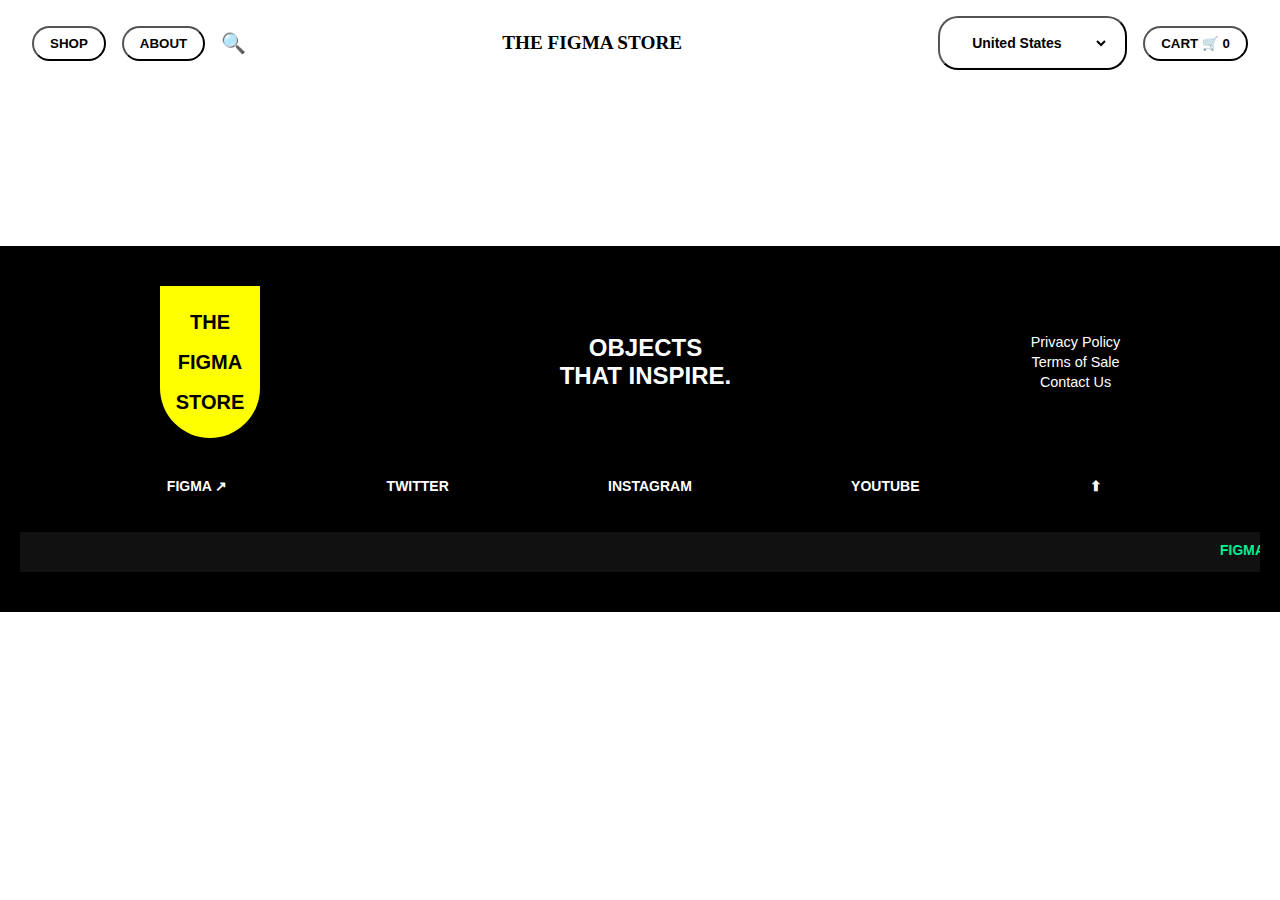
<file: category.html>
<!DOCTYPE html>
<html lang="en">
<head> 
  <meta charset="UTF-8" />
  <meta name="viewport" content="width=device-width, initial-scale=1.0"/>
  <title>Category Products</title>
  <link rel="stylesheet" href="style.css" />

  <style>
   
  </style>

</head>
<body>
  <header class="navbar">
    <div class="nav-left">
      <a href="index.html"><button>SHOP</button></a>
      <button>ABOUT</button>
      <span class="search-icon">🔍</span>
    </div>
    <h1>THE FIGMA STORE</h1>
    <div class="nav-right">
      <button>
        <select name="country" id="country-select">
          <option value="US">United States</option>
          <option value="UK">United Kingdom</option>
          <option value="CA">Canada</option>
          <option value="AU">Australia</option>
          <option value="IN">India</option>
          <option value="DE">Germany</option>
          <option value="FR">France</option>
          <option value="JP">Japan</option>
          <option value="CN">China</option>
          <option value="BR">Brazil</option>
          <option value="ZA">South Africa</option>
          <option value="IT">Italy</option>
          <option value="ES">Spain</option>
          <option value="MX">Mexico</option>
          <option value="RU">Russia</option>
        </select>
      </button>
      <button>CART 🛒 0</button>
    </div>
  </header>

  <h1 id="category-title"></h1>
  <div id="product-grid" class="product-container"></div>




  <footer class="footer">
    <div class="footer-main">
      <div class="logo-box">
        <div class="green-box">
          <p>THE<br>FIGMA<br>STORE</p>
        </div>
      </div>

      <div class="footer-text">
        <h2>OBJECTS<br>THAT INSPIRE.</h2>
      </div>

      <div class="footer-links">
        <ul>
          <li>Privacy Policy</li>
          <li>Terms of Sale</li>
          <li>Contact Us</li>
        </ul>
      </div>
    </div>

    <div class="footer-social">
      <a href="#">FIGMA ↗</a>
      <a href="#">TWITTER</a>
      <a href="#">INSTAGRAM</a>
      <a href="#">YOUTUBE</a>
      <button class="scroll-top">⬆</button>
    </div>

    <div class="footer-marquee">
      <marquee behavior="scroll" direction="left" scrollamount="5">
        FIGMA’S ⏤ MARVELOUSLY ⚪ CONSIDERED ⚪ COLLECTION ⏳ OF ⚪ OBJECTS ⏳ FOR ⚪ OUR ⏤ TIME ⏤ ON ⏤ FIGMA’S ⏤ MARVELOUSLY ⚪
      </marquee>
    </div>
  </footer>

  <!-- <script src="script.js"></script> -->
  <script>
    const selectedCategory = new URLSearchParams(window.location.search).get("cat") || localStorage.getItem("selectedCategory");
    document.getElementById("category-title").innerText = selectedCategory.toUpperCase();
    loadCategoryProducts(selectedCategory);



    let products;

async function fetchData() {
  let res = await fetch('products.json');
  let data = await res.json();
  products = data.products[0];
}

    function loadCategoryProducts(category) {
  fetchData().then(() => {
    let items = products[category.toLowerCase()];
    let container = document.getElementById('product-grid');
    container.innerHTML = '';
    items.forEach(item => {
      container.innerHTML += `
        <div class="product-card">
          <img src="${item.thumbnail}" alt="${item.title}" />
          <h3>${item.title}</h3>
          <p>₹${item.price}</p>
          <a href="product.html?id=${item.id}">View Product</a>
        </div>`;
    });
  });
}
  </script>
</body>
</html>
</file>
<file: style.css>
*{
  margin: 0;
  padding: 0;
  box-sizing: border-box;
}

/* Navbar */
.navbar {
  display: flex;
  justify-content: space-between;
  align-items: center;
  padding: 1rem 2rem;
  /* background: #FFD500; */
}

.nav-left,
.nav-right {
  display: flex;
  align-items: center;
  gap: 1rem;
}
.select-container {
  background-color: yellow;
  padding: 20px;
  border-radius: 12px;
}

#country-select {
  background-color: transparent;
  border: none;
  border-radius: 10px;
  padding: 8px 12px;
  font-size: 14px;
  font-weight: bold;
  cursor: pointer;
  color: inherit; 
}

#country-select option {
  /* background-color: inherit; Make option background inherit from the select */
  color: inherit; /* Inherit text color from the parent div */
}

#country-select:focus {
  outline: none;
  box-shadow: 0 0 5px 2px rgba(0, 0, 0, 0.2);
}


button {
  padding: 0.5rem 1rem;
  border-radius: 20px;
  border: 2ps solid black;
  background-color:  transparent;
  color: black;
  font-weight: bold;
  cursor: pointer;
}

button:hover {
  background-color: white;
}

.search-icon {
  font-size: 20px;
}

h1 {
  font-size: 1.2rem;
  font-weight: bold;
}

/* Circle Image Section */
.image-section {
  display: flex;
  justify-content: center;
  align-items: center;
  gap: 3rem;
  padding: 2rem;
  flex-wrap: wrap;
  background: #FFD500;
}

/* .circle-image {
  width: 300px;
  height: 300px;
  border-radius: 50%;
  overflow: hidden;
  box-shadow: 0 4px 12px rgba(0, 0, 0, 0.2);
} */

.circle-image img {
  width: 100%;
  height: 100%;
  
  object-fit: cover;
}



.promo-card {
  display: flex;
  justify-content: space-between;
  align-items: center;
  background: #f3f3f3;
  border-radius: 20px;
  padding: 40px;
  max-width: 1000px;
  margin: 20px auto;
  position: relative;
  overflow: hidden;
  background-image: url('https://www.stephaniefroehner.com/_astro/WorkLouder.e38cc33d_67RCQ.webp');
 
}

.promo-text {
  flex: 1;
}

.promo-text h2 {
  font-size: 24px;
  font-weight: bold;
  margin-bottom: 10px;
}

.promo-text p {
  font-size: 16px;
  margin-bottom: 20px;
}

.preorder-btn {
  background-color: black;
  color: white;
  padding: 8px 20px;
  border: none;
  border-radius: 20px;
  font-size: 14px;
  cursor: pointer;
}

.promo-image {
  flex: 1;
  position: relative;
  display: flex;
  justify-content: center;
  align-items: center;
}

.promo-image img {
  width: 100%;
  max-width: 400px;
  border-radius: 20px;
  
}

.tag {
  position: absolute;
  font-weight: bold;
  color: black;
  padding: 6px 12px;
  border-radius: 20px;
  font-size: 12px;
  transform: rotate(-15deg);
  white-space: nowrap;
}

.tag.orange {
  top: 10px;
  left: 50%;
  background-color: orange;
}

.tag.yellow {
  top: 40px;
  right: 20px;
  background-color: yellow;
}

.tag.purple {
  bottom: 10px;
  left: 60%;
  background-color: #b39ddb;
}


/* Footer */
.footer {
  background-color: #FFD500;
  padding: 2rem;
  color: black;
  
}

.footer-main {
  display: flex;
  justify-content: space-evenly;
  align-items: flex-start;
  flex-wrap: wrap;
  gap: 2rem;
}

.logo-box .green-box {
  background-color: green;
  color: black;
  padding: 1rem 2rem;
  font-weight: bold;
  font-size: 1.1rem;
  line-height: 2;
  text-align: center;
}

.footer-text h2 {
  margin: 0;
  font-size: 1.5rem;
}

.footer-links ul {
  list-style: none;
  padding: 0;
}

.footer-links li {
  margin-bottom: 0.5rem;
  font-size: 0.9rem;
}

.footer-social {
  display: flex;
  justify-content: space-evenly;
  align-items: center;
  margin-top: 2rem;
  flex-wrap: wrap;
  gap: 1%;
}

.footer-social a {
  text-decoration: none;
  font-weight: bold;
  color: black;
}

.scroll-top {
  background-color: black;
  color: white;
  border: none;
  padding: 0.5rem 0.7rem;
  border-radius: 50%;
  font-size: 1rem;
  cursor: pointer;
}

.footer-marquee {
  margin-top: 5px;
  color: black;
  font-weight: bold;
  font-size: 20px;
}





.size-selector {
  display: flex;
  gap: 10px;
}

.size-btn {
  width: 50px;
  height: 50px;
  border-radius: 50%;
  border: 1px solid black;
  /* background-color: white; */
  color: black;
  font-weight: bold;
  font-size: 14px;
  cursor: pointer;
  transition: background-color 0.3s, color 0.3s;
  /* color: white; */
}

.size-btn:hover {
  background-color: black;
  color: white;
}

.size-btn.active {
  background-color: black;
  color: white;
}
.sold-out-btn {
 background-color: gray;
 width: 80%;
 font-family: 'Lucida Sans', 'Lucida Sans Regular', 'Lucida Grande', 'Lucida Sans Unicode', Geneva, Verdana, sans-serif;
 font-size: 20px;
}
.sold-out-btn:hover{
  background-color: green;
}
.product-container {
  display: grid;
  gap: 20px;
  padding: 30px 20px;
  margin: 50px auto;
  max-width: 1200px;
}

.product-card {
  border: 1px solid #ddd;
  padding: 16px;
  border-radius: 12px;
  background: #fafafa;
  box-shadow: 0 2px 5px rgba(0, 0, 0, 0.1);
  width: 100%;
}

.product-card img {
  width: 100%;
  border-radius: 8px;
}



/* Footer Styles */
.footer {
  background-color: black;
  color: #fff;
  padding: 40px 20px;
  font-family: sans-serif;
  font-size: 16px;
}

.footer-main {
  display: flex;
  flex-wrap: wrap;
  justify-content: space-around;
  gap: 20px;
  align-items: center;
  text-align: center;
}

.logo-box .green-box {
  background-color: yellow;
  color: #000;
  padding: 16px;
  font-weight: bold;
  font-size: 20px;
  border-bottom-left-radius: 50px;
  border-bottom-right-radius: 50px;
}

.footer-text {
  display: flex;
  flex-direction: column;
  align-items: center;
  gap: 16px;
}

.footer-text h2 {
  font-size: 1.5rem;
  margin: 0;
}

.footer-links ul {
  list-style: none;
  padding: 0;
  margin: 0;
}

.footer-links li {
  margin: 4px 0;
}

.footer-text .footer-social {
  display: flex;
  gap: 20px;
  flex-wrap: wrap;
  justify-content: center;
}

.footer-social a, .footer-social button {
  color: #fff;
  text-decoration: none;
  background: none;
  border: none;
  cursor: pointer;
  font-weight: bold;
  font-size: 14px;
}

.footer-marquee {
  margin-top: 30px;
  background-color: #111;
  padding: 10px 0;
  font-size: 14px;
  color: #00ff99;
  overflow: hidden;
}

@media (max-width: 768px) {
  .footer-main {
    flex-direction: column;
    gap: 30px;
  }

  .footer-text h2 {
    font-size: 1.2rem;
  }

  .footer-text .footer-social {
    flex-direction: column;
    gap: 10px;
  }

  .footer-marquee marquee {
    font-size: 12px;
  }
}
.product-container {
  display: grid;
  gap: 20px;
  padding: 30px 20px;
  margin: 50px auto;
  max-width: 1200px;
}

/* Mobile: 1 card per row */

@media (max-width: 728px) {
  .product-container {
    flex-direction: column;
    padding: 20px;
    margin: 20px;
  }

  .product-card {
    width: 100%;
  }
}


/* Tablet: 2 cards per row */
@media (min-width: 641px) {
  .product-container {
    grid-template-columns: repeat(2, 1fr);
  }
}

/* Laptop/Desktop: 3 cards per row */
@media (min-width: 1025px) {
  .product-container {
    grid-template-columns: repeat(3, 1fr);
  }
}

.product-card {
  border: 1px solid #ddd;
  padding: 16px;
  border-radius: 12px;
  background: #fafafa;
  box-shadow: 0 2px 5px rgba(0, 0, 0, 0.1);
  width: 100%;
}

.product-card img {
  width: 100%;
  border-radius: 8px;
}
</file>
